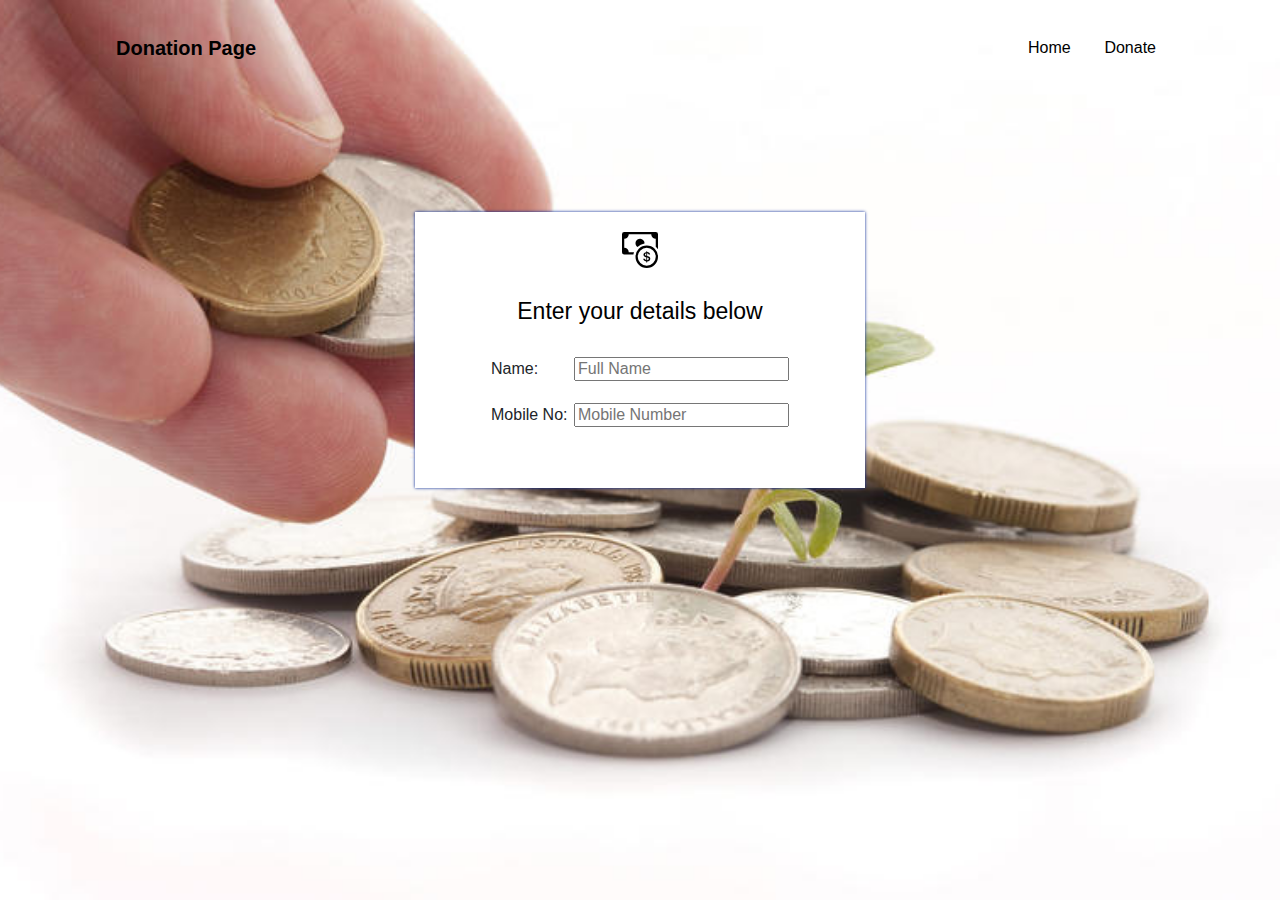
<file: PAYMENT GATEWAY INTEGRATION/donate.html>
<html>
	<head>
		<title>donateform</title>
		<link rel="stylesheet" href="bootstrap.css">
		
		<style>
			body{
		background-image:url("money.jpg");
		background-position: center;
		background-repeat: no-repeat;
		background-size: cover;
	}
	.sign-up-form
	{
		width:450px;
		box-shadow: 0 0 3px 0 rgb(0,35,149);
		background:#fff;
		padding:20px;
		margin:5% auto 0;
		text-align:center; 
		
		}
	.sign-up-form h1
	{
		color:#1c8adb;
	margin-bottom:30px;
	font-size:23px;
	}
	img
	{
		width:100px;
		margin-top:-10px;
		
	}
	#lsd:focus{
		box-shadow: 0 0 3px #5c5cff	;
		border-color: #5c5cff;
		outline: none;

	}
	.header_area
	{
		padding-top:20px;
	}
		</style>
	</head>
	<body>
		<header class="header_area">
		<div class="main_menu">
			<div class="container">
				<nav class="navbar navbar-expand-lg navbar-light">
					<div class="container">
						<a class="navbar-brand logo_h" href="index.html" style="color:black;font-size:20px;font-weight:bold;">Donation Page</a>
						<button class="navbar-toggler" type="button" data-toggle="collapse" data-target="#navbarSupportedContent" aria-controls="navbarSupportedContent" aria-expanded="false" aria-label="Toggle navigation">
							<span class="icon-bar"></span>
							<span class="icon-bar"></span>
							<span class="icon-bar"></span>
						</button>
					
							<ul class="nav navbar-nav menu_nav ml-auto">
								<li class="nav-item"><a class="nav-link" href="index.html" onMouseOver="this.style.color='#041690'"onMouseOut="this.style.color='black'" style="color:black;">Home</a></li> 
								&nbsp;&nbsp;&nbsp;&nbsp;<li class="nav-item" ><a class="nav-link" href="donate.html" onMouseOver="this.style.color='#041690'"onMouseOut="this.style.color='black'" style="color:black;">Donate</a></li>
							</ul>
			
					</div>
				</nav>
			</div>
		</div>
	</header>
	<br>
	<br>
	<br>
	
		<div class="sign-up-form">
		
			<svg xmlns="http://www.w3.org/2000/svg" width="36" height="36" fill="black" class="bi bi-cash-coin" viewBox="0 0 16 16">
  <path fill-rule="evenodd" d="M11 15a4 4 0 1 0 0-8 4 4 0 0 0 0 8zm5-4a5 5 0 1 1-10 0 5 5 0 0 1 10 0z"/>
  <path d="M9.438 11.944c.047.596.518 1.06 1.363 1.116v.44h.375v-.443c.875-.061 1.386-.529 1.386-1.207 0-.618-.39-.936-1.09-1.1l-.296-.07v-1.2c.376.043.614.248.671.532h.658c-.047-.575-.54-1.024-1.329-1.073V8.5h-.375v.45c-.747.073-1.255.522-1.255 1.158 0 .562.378.92 1.007 1.066l.248.061v1.272c-.384-.058-.639-.27-.696-.563h-.668zm1.36-1.354c-.369-.085-.569-.26-.569-.522 0-.294.216-.514.572-.578v1.1h-.003zm.432.746c.449.104.655.272.655.569 0 .339-.257.571-.709.614v-1.195l.054.012z"/>
  <path d="M1 0a1 1 0 0 0-1 1v8a1 1 0 0 0 1 1h4.083c.058-.344.145-.678.258-1H3a2 2 0 0 0-2-2V3a2 2 0 0 0 2-2h10a2 2 0 0 0 2 2v3.528c.38.34.717.728 1 1.154V1a1 1 0 0 0-1-1H1z"/>
  <path d="M9.998 5.083 10 5a2 2 0 1 0-3.132 1.65 5.982 5.982 0 0 1 3.13-1.567z"/>
</svg>
			<h1> </h1>
				<h1 style="color:black">Enter your details below</h1>
		<div align="center">
			<form>
				<table>
					<tr>
			  <h1><td>Name:</td> 
			  	<td> <input type="text" placeholder="Full Name" id="lsd"/></h1></tr>
			  		<tr><td><br></td></tr>
			    <h1><td>Mobile No:&nbsp;</td><td> <input type="text" placeholder="Mobile Number" id="lsd" /></td></h1></tr></table>
			    <br>
			    <form><script src="https://checkout.razorpay.com/v1/payment-button.js" data-payment_button_id="pl_I4mzz6Y4nDNvCX" async> </script> </form>
	</div>
	</body>
</html>
</file>
